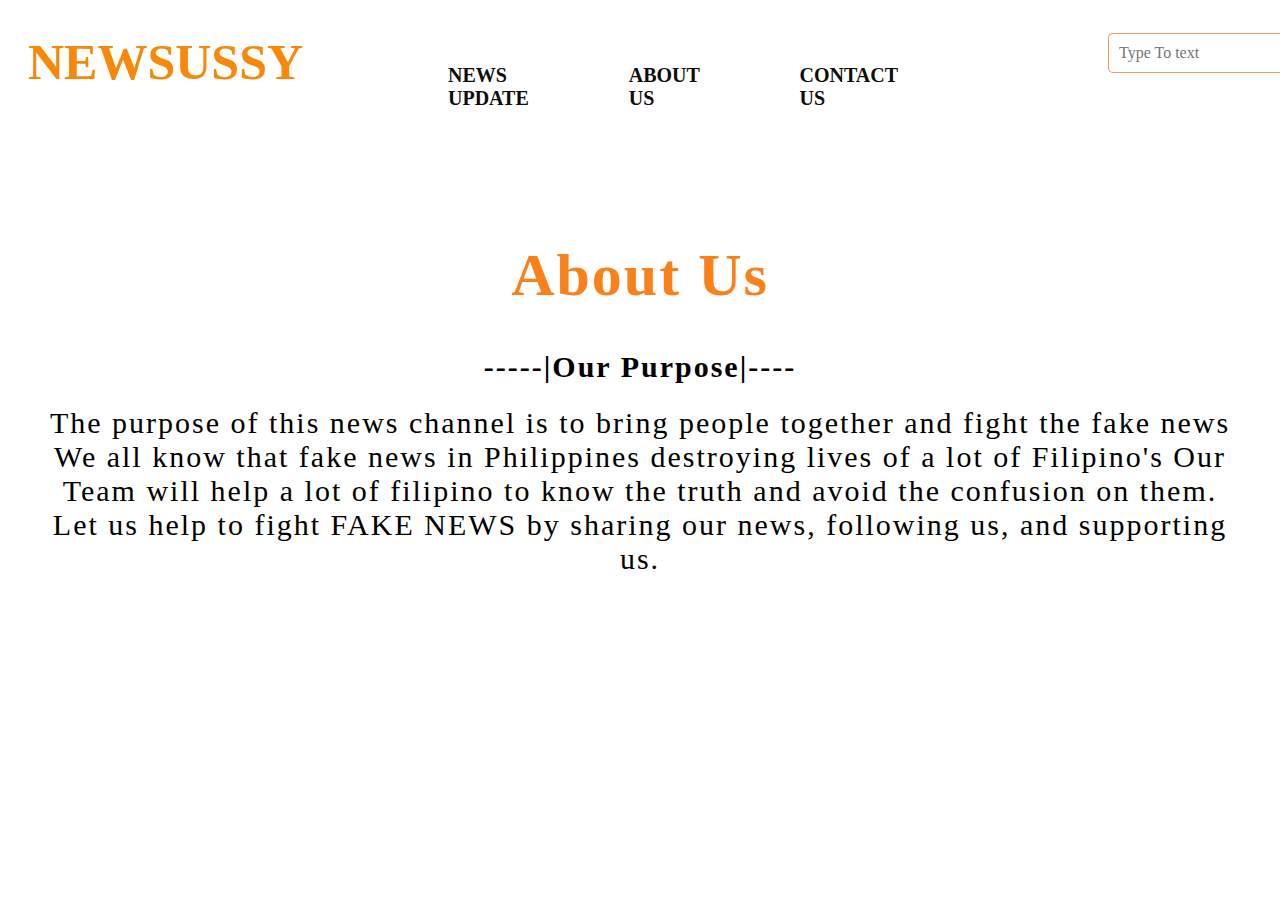
<file: About.html>
<html>
<head>
<title>Newsussy for Oct 12, 2022</title>

<style>
.navbar{
    width: 1400px;
    height: 75px;
    margin: auto;
}

.icon{
    width: 300px;
    float: left;
    height: 100px;
}

.logo{
    color: #ec8e41;
    font-size: 50px;
    font-family: 'Times New Roman', Times, serif;
    padding-left: 20px;
    float: left;
    padding-top: 20px;
    margin-top: 5px
}
h2 a{
    text-decoration: none;
    color: rgb(247, 136, 10);
    font-family: 'Times New Roman';
    font-weight: bold;
    transition: 0.4s ease-in-out;
}
h2 a:hover{
    color: #faf9f9;
}

.menu{
    width: 500px;
    float: left;
    height: 80px;
}

ul{
    float: left;
    display: flex;
    justify-content: center;
    align-items: center;
}

ul li{
    list-style: none;
    margin-left: 100px;
    margin-top: 40px;
    font-size: 20px;
}

ul li a{
    text-decoration: none;
    color: #0f0d0b;
    font-family: 'Times New Roman';
    font-weight: bold;
    transition: 0.4s ease-in-out;
}

ul li a:hover{
    color: #f08c3b;
}

.search{
    width: 300px;
    float: left;
    margin-left: 300px;
}

.srch{
    font-family: 'Times New Roman';
    width: 200px;
    height: 40px;
    background: transparent;
    border: 1px solid #f09952;
    margin-top: 25px;
    color: rgb(12, 4, 4);
    border-right: none;
    font-size: 16px;
    float: left;
    padding: 10px;
    border-bottom-left-radius: 5px;
    border-top-left-radius: 5px;
}

.btn{
    width: 100px;
    height: 40px;
    background: #fa801c;
    border: 2px solid #e9822e;
    margin-top: 25px;
    color: #fff;
    font-size: 15px;
    border-bottom-right-radius: 5px;
    border-bottom-right-radius: 5px;
    transition: 0.2s ease;
    cursor: pointer;
}
.btn:hover{
    color: #000;
}

.btn:focus{
    outline: none;
}

.srch:focus{
    outline: none;
}
.about {
    width: 1200px;
    height: auto;
    margin: auto;
    color: black;
    text-align: center;
    padding-top: 20px;
}
.about h1{
    font-family: 'Times New Roman';
    font-size: 60px;
    padding-top: 30px;
    margin-top: 9%;
    letter-spacing: 2px;
    color: #fa801c;
    

}
.about .parss{
    font-family: ('Times New Roman');
    font-size: 30px;
    margin-top: 2%;
    padding-bottom: 40px;
    letter-spacing: 2px;
    font-weight: bold;
}

.about .purpose{
    font-family: 'Times New Roman';
    font-size: 30px;
    margin-top: -4%;
    padding-bottom: 25px;
    letter-spacing: 2px;
}
</style>
</head>
<style>
body {
	background-image: url("https://ak7.picdn.net/shutterstock/videos/11519597/thumb/1.jpg?ip=x480");
	background-repeat: no-repeat;
	background-attachment: fixed; 
	background-size: 100% 100%;
 }
</style>

<body>
  <div class="main">
    <div class="navbar">
        <div class="icon">
            <h2 class="logo"><a href="index.html">NEWSUSSY</a></h2>
        </div>

        <div class="menu">
            <ul>
                <li><a href="news.html">NEWS UPDATE</a></li>
                <li><a href="About.html">ABOUT US</a></li>
                <li><a href="contact.html">CONTACT US</a></li>
            </ul>
        </div>

        <div class="search">
            <input class="srch" type="search" name="" placeholder="Type To text">
            <a href="#"> <button class="btn">Search</button></a>
        </div>

    </div> 
    <div class="about">
        <h1>About Us</h1>
        <p class="parss">-----|Our Purpose|----</p1>

<p class="purpose">The purpose of this news channel is to bring people together and fight the fake news
We all know that fake news in Philippines destroying lives of a lot of Filipino's
Our Team will help a lot of filipino to know the truth and avoid the confusion on them.
Let us help to fight FAKE NEWS by sharing our news, following us, and supporting us.</p>
    </div>
    <div class="author">
        <div class="pres">

        </div>
    </div>
</body>
</html>
</file>
